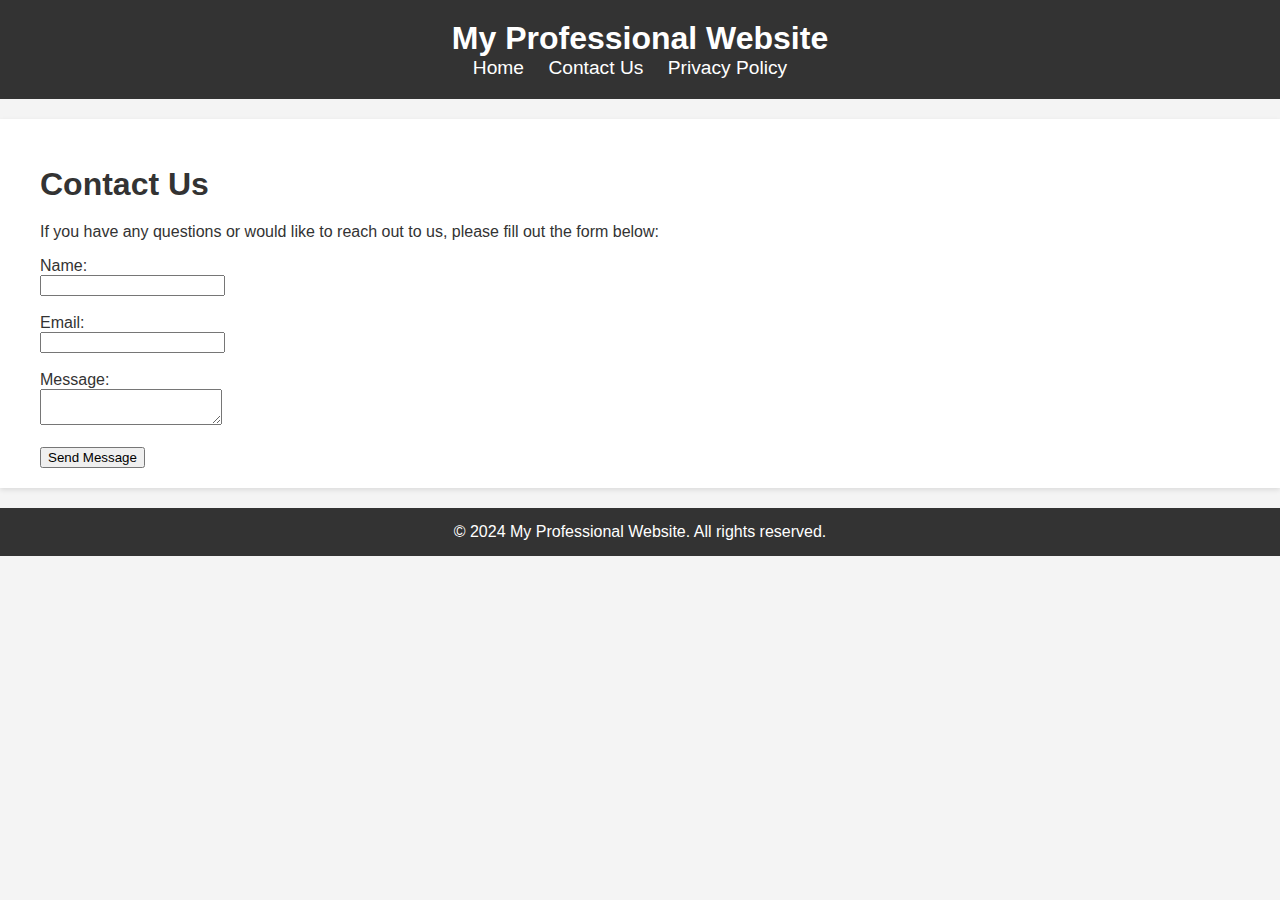
<file: contact.html>
<!DOCTYPE html>
<html lang="en">
<head>
    <meta charset="UTF-8">
    <meta name="viewport" content="width=device-width, initial-scale=1.0">
    <title>Professional Website - Contact Us</title>
    <link rel="stylesheet" href="css/style.css">
</head>
<body>

<header>
    <div class="container">
        <h1>My Professional Website</h1>
        <nav>
            <ul>
                <li><a href="index.html">Home</a></li>
                <li><a href="contact.html">Contact Us</a></li>
                <li><a href="privacy.html">Privacy Policy</a></li>
            </ul>
        </nav>
    </div>
</header>

<section class="content">
    <div class="container">
        <h2>Contact Us</h2>
        <p>If you have any questions or would like to reach out to us, please fill out the form below:</p>
        <form action="#" method="POST">
            <label for="name">Name:</label><br>
            <input type="text" id="name" name="name" required><br><br>
            <label for="email">Email:</label><br>
            <input type="email" id="email" name="email" required><br><br>
            <label for="message">Message:</label><br>
            <textarea id="message" name="message" required></textarea><br><br>
            <input type="submit" value="Send Message">
        </form>
    </div>
</section>

<footer>
    <div class="container">
        <p>&copy; 2024 My Professional Website. All rights reserved.</p>
    </div>
</footer>

</body>
</html>
</file>
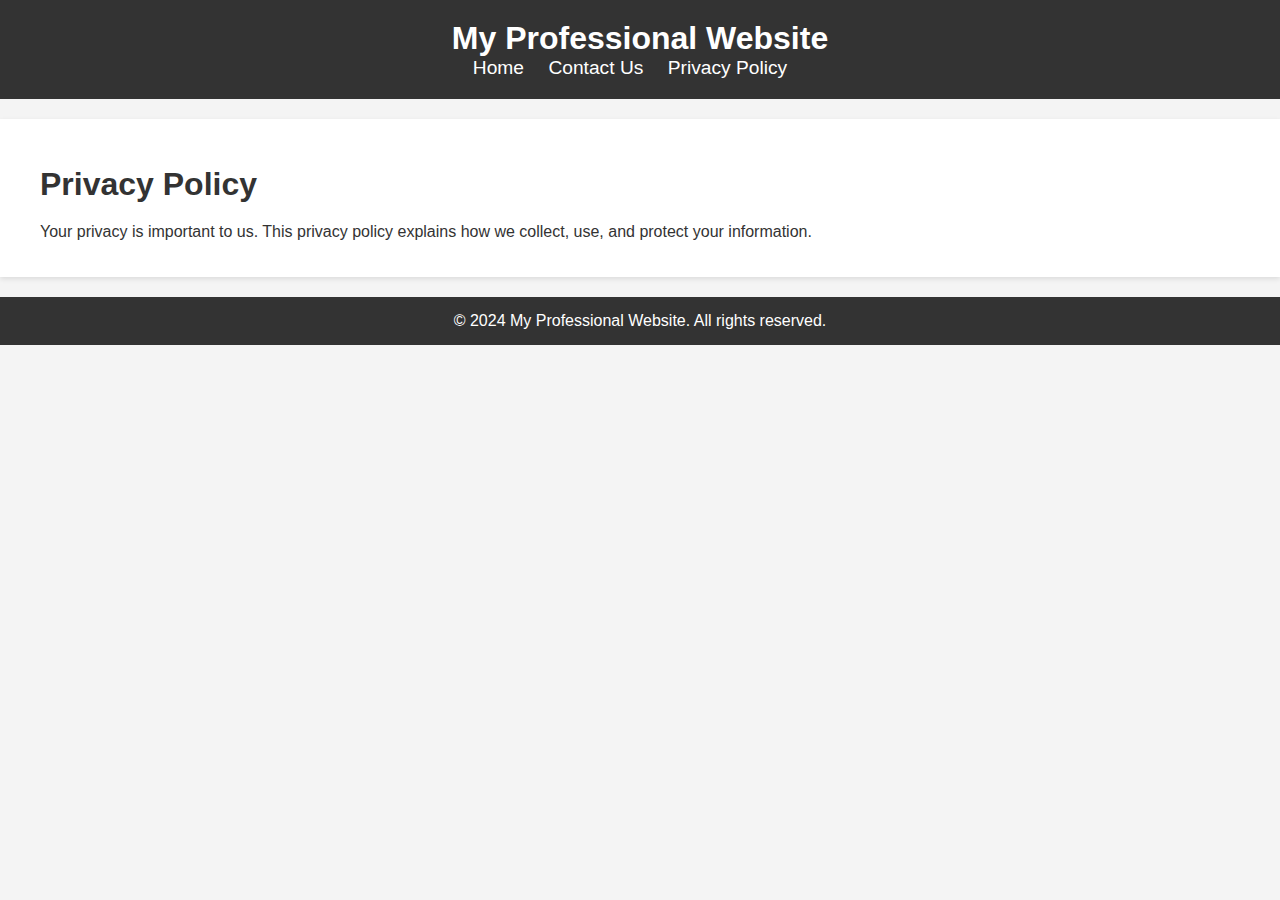
<file: privacy.html>
<!DOCTYPE html>
<html lang="en">
<head>
    <meta charset="UTF-8">
    <meta name="viewport" content="width=device-width, initial-scale=1.0">
    <title>Professional Website - Privacy Policy</title>
    <link rel="stylesheet" href="css/style.css">
</head>
<body>

<header>
    <div class="container">
        <h1>My Professional Website</h1>
        <nav>
            <ul>
                <li><a href="index.html">Home</a></li>
                <li><a href="contact.html">Contact Us</a></li>
                <li><a href="privacy.html">Privacy Policy</a></li>
            </ul>
        </nav>
    </div>
</header>

<section class="content">
    <div class="container">
        <h2>Privacy Policy</h2>
        <p>Your privacy is important to us. This privacy policy explains how we collect, use, and protect your information.</p>
        <!-- Add your privacy policy text here -->
    </div>
</section>

<footer>
    <div class="container">
        <p>&copy; 2024 My Professional Website. All rights reserved.</p>
    </div>
</footer>

</body>
</html>
</file>
<file: css/style.css>
body {
    font-family: Arial, sans-serif;
    margin: 0;
    padding: 0;
    color: #333;
    background-color: #f4f4f4;
}

.container {
    max-width: 1200px;
    margin: 0 auto;
    padding: 0 20px;
}

header {
    background-color: #333;
    color: #fff;
    padding: 20px 0;
    text-align: center;
}

header h1 {
    margin: 0;
}

nav ul {
    list-style-type: none;
    margin: 0;
    padding: 0;
}

nav ul li {
    display: inline;
    margin-right: 20px;
}

nav ul li a {
    color: #fff;
    text-decoration: none;
    font-size: 1.2em;
}

nav ul li a:hover {
    text-decoration: underline;
}

.hero {
    background: url('../images/hero.jpg') no-repeat center center/cover;
    height: 400px;
    display: flex;
    align-items: center;
    justify-content: center;
    color: #fff;
    text-align: center;
}

.hero h2 {
    font-size: 3em;
    margin: 0;
}

.content {
    background-color: #fff;
    padding: 20px;
    box-shadow: 0 2px 5px rgba(0, 0, 0, 0.1);
    margin-top: 20px;
}

.content h2 {
    font-size: 2em;
    margin-bottom: 20px;
}

footer {
    background-color: #333;
    color: #fff;
    text-align: center;
    padding: 15px 0;
    margin-top: 20px;
}

footer p {
    margin: 0;
}
</file>
